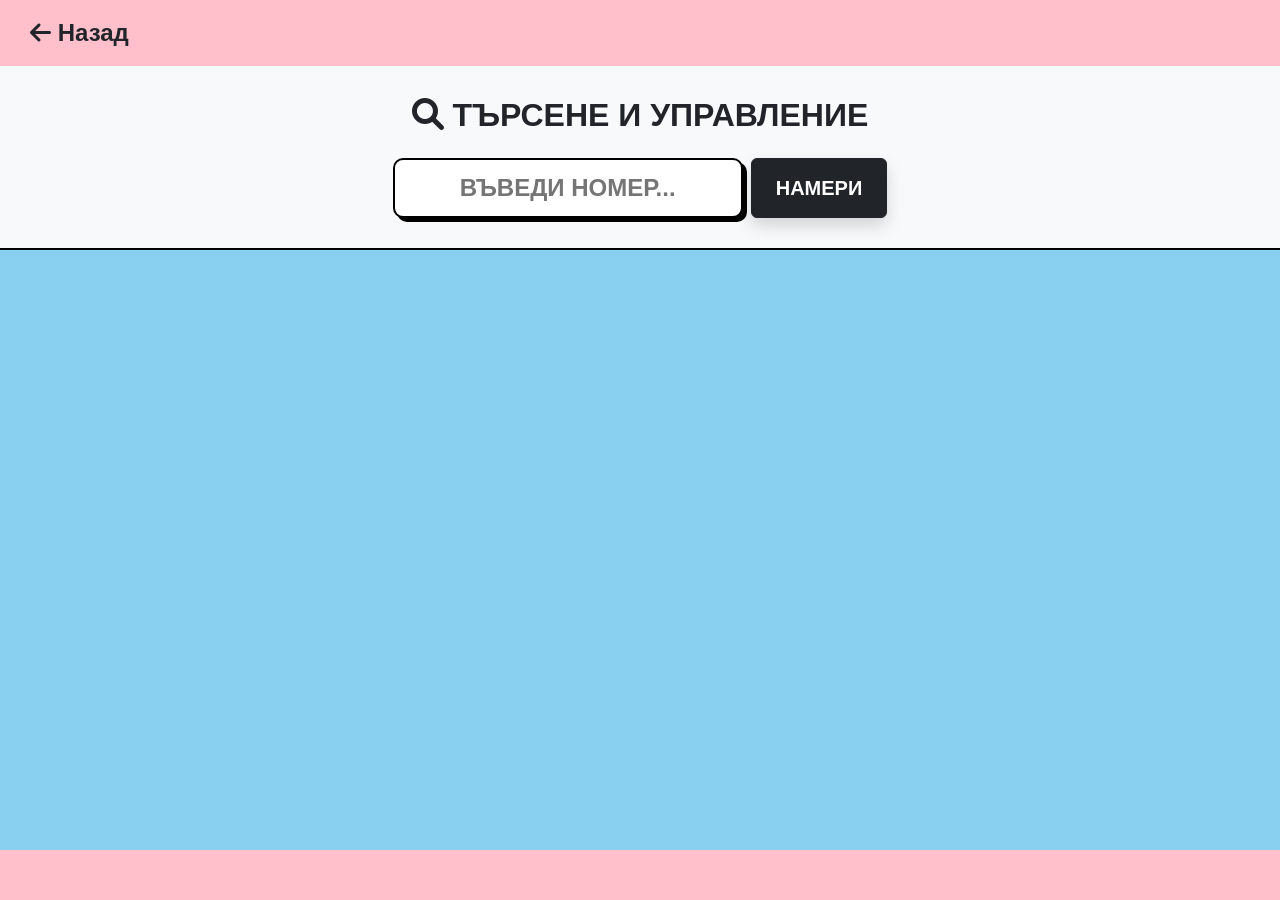
<file: wwwroot/operator-management.html>
<!DOCTYPE html>
<html lang="bg">
<head>
    <meta charset="UTF-8">
    <meta name="viewport" content="width=device-width, initial-scale=1.0">
    <title>Управление на пратки</title>
    <link href="https://cdn.jsdelivr.net/npm/bootstrap@5.3.0/dist/css/bootstrap.min.css" rel="stylesheet">
    <link rel="stylesheet" href="https://cdnjs.cloudflare.com/ajax/libs/font-awesome/6.0.0/css/all.min.css">
    <link rel="stylesheet" href="css/site.css">
    <style>
        /* стилове за popup */
        .overlay {
            display: none; 
            position: fixed; top: 0; left: 0; width: 100%; height: 100%;
            background-color: rgba(0, 0, 0, 0.5); 
            z-index: 9999; justify-content: center; align-items: center;
        }
        .popup-mini {
            background: white; padding: 25px; border-radius: 12px;
            text-align: center; box-shadow: 0 5px 15px rgba(0,0,0,0.3);
            width: 350px; border: 3px solid #198754; 
            animation: slideDown 0.3s ease-out;
        }
        @keyframes slideDown {
            0% { transform: translateY(-50px); opacity: 0; }
            100% { transform: translateY(0); opacity: 1; }
        }

        /* търсачка и грешки */
        .search-section {
            background-color: #f8f9fa; border-bottom: 2px solid black;
            padding: 30px 0; text-align: center;
        }
        .white-search-box {
            background: white; border: 2px solid black; border-radius: 10px;
            padding: 10px 20px; font-size: 1.5rem; font-weight: bold;
            box-shadow: 4px 4px 0px black; text-align: center;
            width: 350px; text-transform: uppercase;
        }
        .error-alert {
            display: none; max-width: 600px; margin: 20px auto;
            background-color: #f8d7da; color: #842029;
            border: 2px solid #f5c2c7; border-radius: 10px;
            padding: 15px; text-align: center; font-weight: bold;
            font-size: 1.2rem; box-shadow: 4px 4px 0px #dc3545;
        }

        /* обединен контейнер за работа */
        #workspaceSection {
            display: none; /* Скрит по подразбиране */
            margin-top: 30px;
            margin-bottom: 50px;
            animation: fadeIn 0.4s;
        }
        @keyframes fadeIn { from { opacity: 0; } to { opacity: 1; } }

        /* карти - лявата и дясна */
        .info-card, .edit-card {
            background: white;
            border: 2px solid black;
            border-radius: 15px;
            box-shadow: 6px 6px 0px black;
            height: 100%;
            overflow: hidden;
        }
        .card-header-custom {
            padding: 15px;
            border-bottom: 2px solid black;
            font-weight: bold;
            font-size: 1.3rem;
            text-align: center;
        }
        .header-blue { background-color: #89CFF0; } /* За инфото */
        .header-yellow { background-color: #ffc107; } /* За редакцията */
        
        .label-text { font-weight: bold; margin-right: 5px; color: #555; }
        .form-control-custom { border: 2px solid black; box-shadow: 3px 3px 0px #ccc; font-weight: bold; }
    </style>
</head>
<body>

    <div class="custom-header">
        <a href="dashboard-operator.html" class="text-dark text-decoration-none">
            <i class="fas fa-arrow-left"></i> Назад
        </a>
    </div>

    <div id="successPopup" class="overlay">
        <div class="popup-mini">
            <div class="text-success mb-3" style="font-size: 50px;"><i class="fas fa-check-circle"></i></div>
            <h4 class="fw-bold mb-3">ГОТОВО!</h4>
            <p class="text-muted mb-4">Промените са запазени успешно.</p>
            <button class="btn btn-success w-100 fw-bold shadow" onclick="closePopup()">ОК</button>
        </div>
    </div>

    <div class="search-section">
        <h2 class="fw-bold mb-4"><i class="fas fa-search"></i> ТЪРСЕНЕ И УПРАВЛЕНИЕ</h2>
        <div class="d-flex justify-content-center gap-2">
            <input type="text" id="trackingInput" class="white-search-box" placeholder="Въведи номер...">
            <button class="btn btn-dark shadow px-4 fw-bold fs-5" onclick="loadShipment()">НАМЕРИ</button>
        </div>

        <div id="errorContainer" class="error-alert">
            <i class="fas fa-exclamation-triangle me-2"></i>
            <span id="errorText">Пратка с този номер не съществува!</span>
        </div>
    </div>

    <div class="container" id="workspaceSection">
        <div class="row g-4">
            
            <!-- лява част - информация -->
            <div class="col-lg-6" id="infoColumn">
                <div class="info-card">
                    <div class="card-header-custom header-blue">
                        <i class="fas fa-info-circle"></i> Детайли на пратка: <span id="displayTrackingInfo" class="text-decoration-underline">---</span>
                    </div>
                    <div class="p-4 fs-5" style="line-height: 1.8;">
                        <div class="p-3 mb-3 bg-light border border-dark rounded">
                            <div class="text-center fw-bold mb-2">Текущ Статус:</div>
                            <div id="statusValue" class="text-center fw-bold fs-4" style="color: #d63384;">---</div> 
                        </div>

                        <div><span class="label-text">Регистрирана от:</span> <span id="createdByDisplay" class="fw-bold text-primary">---</span></div>
                        <hr class="border-secondary">
                     

                        <div><span class="label-text">Подател:</span> <span id="senderName">---</span></div>
                        <div><span class="label-text">Тел. подател:</span> <span id="senderPhone">---</span></div>
                        <hr class="border-secondary">
                        <div><span class="label-text">Получател:</span> <span id="receiverName">---</span></div>
                        <div><span class="label-text">Адрес:</span> <span id="receiverAddress">---</span></div>
                        <div><span class="label-text">Тел. получател:</span> <span id="receiverPhone">---</span></div>
                        <hr class="border-secondary">
                        <div><span class="label-text">Тегло:</span> <span id="weight">---</span> кг</div>
                    </div>
                </div>
            </div>

            <!-- съобщение за заключена пратка (Показва се само ако е при куриер или приключена) -->
            <div class="col-lg-6" id="readOnlyMessage" style="display: none;">
                <div class="alert alert-warning border border-2 border-warning shadow text-center h-100 d-flex flex-column justify-content-center align-items-center" style="border-radius: 15px; background-color: #fff3cd;">
                    <i class="fas fa-lock text-warning mb-3" style="font-size: 4rem;"></i>
                    <h4 class="fw-bold text-dark">Редакцията е заключена</h4>
                    <p class="text-dark fs-5 mt-2 px-3">Тази пратка се обработва от куриер или вече е приключена (Доставена/Отказана). Операторът няма право да променя нейния статус.</p>
                </div>
            </div>

            <!-- дясна част - редакция (Показва се само за пратки в склад) -->
            <div class="col-lg-6" id="editColumn">
                <div class="edit-card">
                    <div class="card-header-custom header-yellow">
                        <i class="fas fa-edit"></i> Редакция и Управление
                    </div>
                    <div class="p-4">
                        <div class="mb-4">
                            <label class="form-label fw-bold">Промяна на Статус:</label>
                            <select id="statusSelect" class="form-select form-control-custom">
                                <!-- Опциите се генерират динамично от JS според статуса -->
                            </select>
                        </div>

                        <div class="mb-4">
                            <label class="form-label fw-bold">Бележки / Коментар:</label>
                            <textarea id="noteInput" class="form-control form-control-custom" rows="2" placeholder="Добави бележка..."></textarea>
                        </div>

                        <div class="p-3 border border-danger rounded bg-white mb-4" style="box-shadow: 3px 3px 0px #dc3545;">
                            <label class="form-label fw-bold text-danger">⚠️ Докладване на проблем:</label>
                            <select id="problemType" class="form-select border-danger text-danger mb-2 fw-bold">
                                <option value="">-- Няма проблем --</option>
                                <option value="Damaged">Повредена</option>
                                <option value="Lost">Изгубена</option>
                                <option value="Wrong Address">Грешен адрес</option>
                                <option value="Delayed">Закъснение</option>
                            </select>
                            <textarea id="problemDesc" class="form-control border-danger" placeholder="Опиши проблема..." rows="2"></textarea>
                        </div>

                        <button class="btn btn-success w-100 fw-bold fs-5 shadow py-2" onclick="saveChanges()">
                            <i class="fas fa-save me-2"></i> ЗАПАЗИ ПРОМЕНИТЕ
                        </button>
                    </div>
                </div>
            </div>

        </div>
    </div>

    <div class="custom-footer"></div>

    <script>
        document.getElementById('trackingInput').addEventListener("keypress", function(event) {
            if (event.key === "Enter") loadShipment();
        });

        async function loadShipment() {
            const trackingNum = document.getElementById('trackingInput').value.trim();
            
            // Скриваме всичко преди ново търсене
            document.getElementById('errorContainer').style.display = 'none';
            document.getElementById('workspaceSection').style.display = 'none';

            if (!trackingNum) return;

            try {
                const response = await fetch(`/api/shipments/search/${trackingNum}`);

                if (response.status === 404) {
                    const errBox = document.getElementById('errorContainer');
                    document.getElementById('errorText').innerText = `Пратка с номер "${trackingNum}" не е намерена!`;
                    errBox.style.display = 'block';
                    return;
                }

                if (response.ok) {
                    const data = await response.json();
                    
                    // показване на работното пространство
                    document.getElementById('workspaceSection').style.display = 'block';
                    
                    // лява част детайли
                    document.getElementById('displayTrackingInfo').innerText = data.trackingNumber;
                    document.getElementById('statusValue').innerText = translateStatus(data.status);

                    // името на оператора 
                    document.getElementById('createdByDisplay').innerText = data.createdBy ? data.createdBy : "Системата (стара пратка)";
                    
                    document.getElementById('senderName').innerText = data.senderName;
                    document.getElementById('senderPhone').innerText = data.senderPhone || "не е посочен";
                    document.getElementById('receiverName').innerText = data.receiverName;
                    document.getElementById('receiverAddress').innerText = data.receiverAddress || "не е посочен";
                    document.getElementById('receiverPhone').innerText = data.receiverPhone || "не е посочен";
                    document.getElementById('weight').innerText = data.weight;

                    // управление на дясна част
                    const editColumn = document.getElementById('editColumn');
                    const readOnlyMessage = document.getElementById('readOnlyMessage');
                    const statusSelect = document.getElementById('statusSelect');

                    // Изчистваме старите опции
                    statusSelect.innerHTML = ''; 

                    // Ако е при куриер или е приключена - заключваме радакцията
                    if (data.status === 'In Transit' || data.status === 'Delivered' || data.status === 'Refused' || data.status === 'Redirected') {
                        editColumn.style.display = 'none';
                        readOnlyMessage.style.display = 'block';
                    } 
                    // Ако е в склад - отключваме и двете опции
                    else {
                        editColumn.style.display = 'block';
                        readOnlyMessage.style.display = 'none';

                        if (data.status === 'In Warehouse') {
                            statusSelect.innerHTML = `
                                <option value="In Warehouse">В склад (Текущ)</option>
                                <option value="Delivered">Доставена</option>
                                <option value="Refused">Отказана</option>
                            `;
                        } else {
                            // За всеки случай, ако попаднем на стар запис със статус Registered
                            statusSelect.innerHTML = `
                                <option value="${data.status}">${translateStatus(data.status)}</option>
                                <option value="Delivered">Доставена</option>
                                <option value="Refused">Отказана</option>
                            `;
                        }

                        // Пълним стойностите във формата
                        document.getElementById('statusSelect').value = data.status;
                        document.getElementById('noteInput').value = data.note || "";
                        document.getElementById('problemType').value = data.problemType || "";
                        document.getElementById('problemDesc').value = data.problemDescription || "";
                    }
                } 
            } catch (error) {
                console.error(error);
                alert("Грешка при връзка със сървъра.");
            }
        }

        async function saveChanges() {
            const trackingNum = document.getElementById('displayTrackingInfo').innerText;
            
            const updateData = {
                status: document.getElementById('statusSelect').value,
                note: document.getElementById('noteInput').value,
                problemType: document.getElementById('problemType').value,
                problemDescription: document.getElementById('problemDesc').value
            };

            try {
                const response = await fetch(`/api/shipments/update-full/${trackingNum}`, {
                    method: 'PUT',
                    headers: { 'Content-Type': 'application/json' },
                    body: JSON.stringify(updateData)
                });

                if (response.ok) {
                    document.getElementById('successPopup').style.display = 'flex';
                } else {
                    alert("Възникна грешка при запис.");
                }
            } catch (error) {
                console.error(error);
                alert("Няма връзка със сървъра.");
            }
        }

        function closePopup() {
            document.getElementById('successPopup').style.display = 'none';
            document.getElementById('workspaceSection').style.display = 'none';
            
            const input = document.getElementById('trackingInput');
            input.value = '';
            input.focus();
        }

        function translateStatus(statusEn) {
            const statuses = {
                "In Warehouse": "В склад",
                "In Transit": "В движение (Куриер)",
                "Delivered": "Доставена",
                "Refused": "Отказана",
                "Redirected": "Пренасочена до офис" 
            };
            return statuses[statusEn] || statusEn;
        }
    </script>

</body>
</html>
</file>
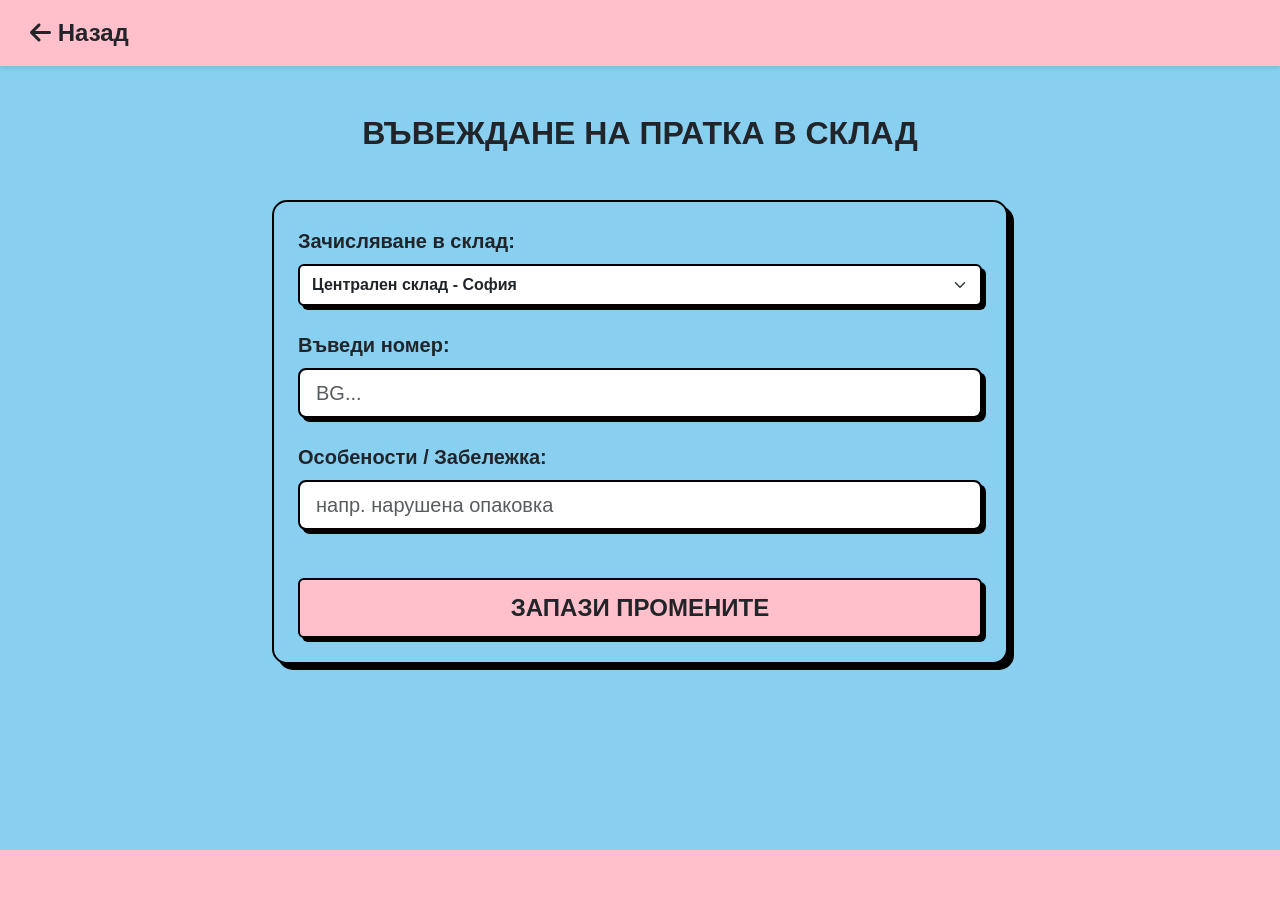
<file: wwwroot/operator-warehouse-add.html>
<!DOCTYPE html>
<html lang="bg">
<head>
    <meta charset="UTF-8">
    <meta name="viewport" content="width=device-width, initial-scale=1.0">
    <title>Въвеждане в склад</title>
    <link href="https://cdn.jsdelivr.net/npm/bootstrap@5.3.0/dist/css/bootstrap.min.css" rel="stylesheet">
    <link rel="stylesheet" href="https://cdnjs.cloudflare.com/ajax/libs/font-awesome/6.0.0/css/all.min.css">
    <link rel="stylesheet" href="css/site.css">
    <style>
        /* Стил за изскачащите прозорци  */
        .overlay {
            display: none;
            position: fixed;
            top: 0;
            left: 0;
            width: 100%;
            height: 100%;
            background-color: rgba(0, 0, 0, 0.5); 
            z-index: 9999;
            justify-content: center;
            align-items: center;
        }

        .popup-box {
            background: white;
            padding: 30px;
            border-radius: 15px;
            text-align: center;
            box-shadow: 0 0 20px rgba(0,0,0,0.5);
            min-width: 400px;
            animation: popIn 0.3s ease-out;
            border-width: 4px;
            border-style: solid;
        }

        /* Зелен стил за успех */
        .box-success {
            border-color: #198754;
        }
        
        /* Червен стил за грешка */
        .box-error {
            border-color: #dc3545;
        }

        @keyframes popIn {
            0% { transform: scale(0.5); opacity: 0; }
            100% { transform: scale(1); opacity: 1; }
        }

        .form-control-lg {
            border: 2px solid black;
            box-shadow: 4px 4px 0px black;
        }
        .btn-custom {
            background-color: #ffc0cb;
            border: 2px solid black;
            box-shadow: 4px 4px 0px black;
            font-weight: bold;
            padding: 10px 30px;
        }
        .btn-custom:hover {
            background-color: #ffb6c1;
            transform: translate(2px, 2px);
            box-shadow: 2px 2px 0px black;
        }
    </style>
</head>
<body>

    <div class="custom-header">
        <a href="operator-warehouse-menu.html" class="text-dark text-decoration-none">
            <i class="fas fa-arrow-left"></i> Назад
        </a>
        
    </div>

    <div id="successPopup" class="overlay">
        <div class="popup-box box-success">
            <div class="text-success" style="font-size: 60px; margin-bottom: 10px;">
                <i class="fas fa-check-circle"></i>
            </div>
            <h2 class="fw-bold mb-3">УСПЕШЕН ЗАПИС!</h2>
            <p class="fs-5">Пратката е въведена в склада.</p>
            <button class="btn btn-success fw-bold px-4 py-2 mt-3 shadow" onclick="closeSuccessPopup()">
                НОВА ПРАТКА
            </button>
        </div>
    </div>

    <div id="errorPopup" class="overlay">
        <div class="popup-box box-error">
            <div class="text-danger" style="font-size: 60px; margin-bottom: 10px;">
                <i class="fas fa-times-circle"></i>
            </div>
            <h2 class="fw-bold mb-3 text-danger">ГРЕШКА!</h2>
            <p class="fs-5" id="errorMessageText">Пратката не е намерена.</p>
            
            <button class="btn btn-danger fw-bold px-4 py-2 mt-3 shadow" onclick="closeErrorPopup()">
                ОПИТАЙ ОТНОВО
            </button>
        </div>
    </div>

    <div class="container mt-5">
        <div class="row justify-content-center">
            <div class="col-md-8 text-center">
                
                <h2 class="fw-bold mb-5"> ВЪВЕЖДАНЕ НА ПРАТКА В СКЛАД</h2>

                <div class="p-4" style="background-color: #89CFF0; border: 2px solid black; border-radius: 15px; box-shadow: 6px 6px 0px black;">
                    
                    <div class="mb-4 text-start">
                        <label class="fw-bold fs-5 mb-2">Зачисляване в склад:</label>
                        <select id="warehouseSelect" class="form-select form-control-lg fw-bold">
                            <option value="1">Централен склад - София</option>
                            <option value="2">Склад Север - Варна</option>
                        </select>
                    </div>

                    <div class="mb-4 text-start">
                        <label class="fw-bold fs-5 mb-2">Въведи номер:</label>
                        <input type="text" id="trackingInput" class="form-control form-control-lg" placeholder="BG..." style="text-transform: uppercase;">
                    </div>

                    <div class="mb-5 text-start">
                        <label class="fw-bold fs-5 mb-2">Особености / Забележка:</label>
                        <input type="text" id="noteInput" class="form-control form-control-lg" placeholder="напр. нарушена опаковка">
                    </div>

                    <button class="btn btn-custom w-100 fs-4" onclick="saveChanges()">
                        ЗАПАЗИ ПРОМЕНИТЕ
                    </button>

                </div>
            </div>
        </div>
    </div>

    <div class="custom-footer"></div>

    <script>
        async function saveChanges() {
            const trackingNum = document.getElementById('trackingInput').value.trim();
            const warehouseId = parseInt(document.getElementById('warehouseSelect').value);
            const note = document.getElementById('noteInput').value.trim();

            if (!trackingNum) {
                showError("Моля, въведете номер на пратка!");
                return;
            }

            try {
                
                const response = await fetch('/api/shipments/update-location', {
                    method: 'POST',
                    headers: { 'Content-Type': 'application/json' },
                    body: JSON.stringify({ 
                        trackingNumber: trackingNum, 
                        warehouseId: warehouseId, 
                        note: note 
                    })
                });

                //ПРОВЕРКА НА РЕЗУЛТАТА
                if (response.status === 404) {
                    
                    showError("Пратка с номер " + trackingNum + " не съществува!");
                    return; 
                }

                if (response.ok) {
                    
                    showSuccess(); 
                } else {
                    showError("Възникна техническа грешка.");
                }

            } catch (e) { 
                console.error(e); 
                showError("Няма връзка със сървъра.");
            }
        }

        // --- УПРАВЛЕНИЕ НА ЗЕЛЕНИЯ ПРОЗОРЕЦ 
        function showSuccess() {
            document.getElementById('successPopup').style.display = 'flex';
        }

        function closeSuccessPopup() {
            document.getElementById('successPopup').style.display = 'none';
            // Изчистваме полетата за следващата пратка
            document.getElementById('trackingInput').value = '';
            document.getElementById('noteInput').value = '';
            document.getElementById('trackingInput').focus(); //фокус за бързо писане
        }

        // --- УПРАВЛЕНИЕ НА ЧЕРВЕНИЯ ПРОЗОРЕЦ 
        function showError(message) {
            document.getElementById('errorMessageText').innerText = message;
            document.getElementById('errorPopup').style.display = 'flex';
        }

        function closeErrorPopup() {
            document.getElementById('errorPopup').style.display = 'none';
            // Връщаме фокуса на полето, за да поправи номера веднага
            document.getElementById('trackingInput').focus(); 
            document.getElementById('trackingInput').select(); 
        }
    </script>

</body>
</html>
</file>
<file: wwwroot/css/site.css>
/* site.css */
:root {
    --main-pink: #FFC0CB; 
    --main-blue: #89CFF0;
    --dark-text: #333;
}

body {
    background-color: var(--main-blue);
    font-family: 'Segoe UI', Tahoma, Geneva, Verdana, sans-serif;
    min-height: 100vh;
    display: flex;
    flex-direction: column;
}


.custom-header {
    background-color: var(--main-pink);
    padding: 15px 30px;
    font-size: 24px;
    font-weight: bold;
    color: black;
    box-shadow: 0 2px 5px rgba(0,0,0,0.1);
}


.custom-footer {
    background-color: var(--main-pink);
    height: 50px;
    margin-top: auto; 
}


.login-card {
    background: white;
    border: 2px solid black;
    border-radius: 0; 
    max-width: 400px;
    margin: 50px auto;
    padding: 0;
    box-shadow: 5px 5px 15px rgba(0,0,0,0.2);
}

.login-header {
    background-color: var(--main-pink);
    padding: 10px;
    text-align: center;
    font-weight: bold;
    font-size: 20px;
    border-bottom: 2px solid black;
    position: relative;
}


.close-btn {
    position: absolute;
    left: 10px;
    top: 10px;
    cursor: pointer;
    font-weight: bold;
    border: 1px solid black;
    padding: 0 5px;
    background: #ff6b6b;
}

/* Градиентен бутон */
.btn-gradient {
    background: linear-gradient(to right, #efa2b3, #7a5c7e);
    color: white;
    border: none;
    padding: 10px 40px;
    border-radius: 20px;
    font-weight: bold;
    margin-top: 20px;
}

.btn-gradient:hover {
    opacity: 0.9;
    color: white;
}

/* снимки */
.carousel-item img {
    height: 400px;
    object-fit: cover;
    width: 100%;
}




.btn-menu-pink {
    background-color: var(--main-pink);
    color: black;
    font-weight: bold;
    font-size: 1.2rem;
    padding: 15px 20px;
    border: none;
    width: 100%;
    max-width: 400px;
    margin-bottom: 20px;
    box-shadow: 0 4px 6px rgba(0,0,0,0.1);
    transition: transform 0.2s;
}

.btn-menu-pink:hover {
    transform: scale(1.02); 
    background-color: #ffb6c1;
}

/* Навигация за датите */
.date-nav-btn {
    background: none;
    border: none;
    font-size: 2rem;
    color: var(--dark-text);
    cursor: pointer;
}

/* Таблицата за графика */
.schedule-table {
    width: 100%;
    border-collapse: collapse;
    background-color: transparent; 
}

.schedule-table th, .schedule-table td {
    border: 2px solid black; 
    padding: 15px;
    text-align: center;
    font-weight: bold;
}

.schedule-table .time-col {
    width: 100px;
    background-color: rgba(255, 255, 255, 0.3); 
}

.schedule-table .task-col {
    text-align: left; /* Текстът за задачите */
    background-color: rgba(255, 255, 255, 0.3);
}


/* --- Страница за статус --- */

.search-box {
    border: 2px solid black;
    border-radius: 10px;
    padding: 10px;
    font-size: 1.5rem;
    font-weight: bold;
    text-align: center;
    box-shadow: 5px 5px 0px black; 
    width: 250px;
}


.details-box {
    display: none; 
    background: white;
    border: 3px solid black;
    border-radius: 15px;
    padding: 20px;
    position: relative;
    max-width: 400px;
    margin: 20px auto;
    text-align: left;
    box-shadow: 5px 5px 10px rgba(0,0,0,0.2);
}


.close-details {
    position: absolute;
    top: 10px;
    right: 15px;
    font-size: 1.5rem;
    cursor: pointer;
    font-weight: bold;
}

/* Секцията за промяна на статус */
.status-change-section {
    display: none;
    text-align: left;
    max-width: 400px;
    margin: 20px auto;
}


.custom-radio {
    font-size: 1.2rem;
    font-weight: bold;
    margin-bottom: 10px;
    display: flex;
    align-items: center;
}

.custom-radio input[type="radio"] {
    width: 25px;
    height: 25px;
    margin-right: 15px;
    accent-color: black; 
}
</file>
